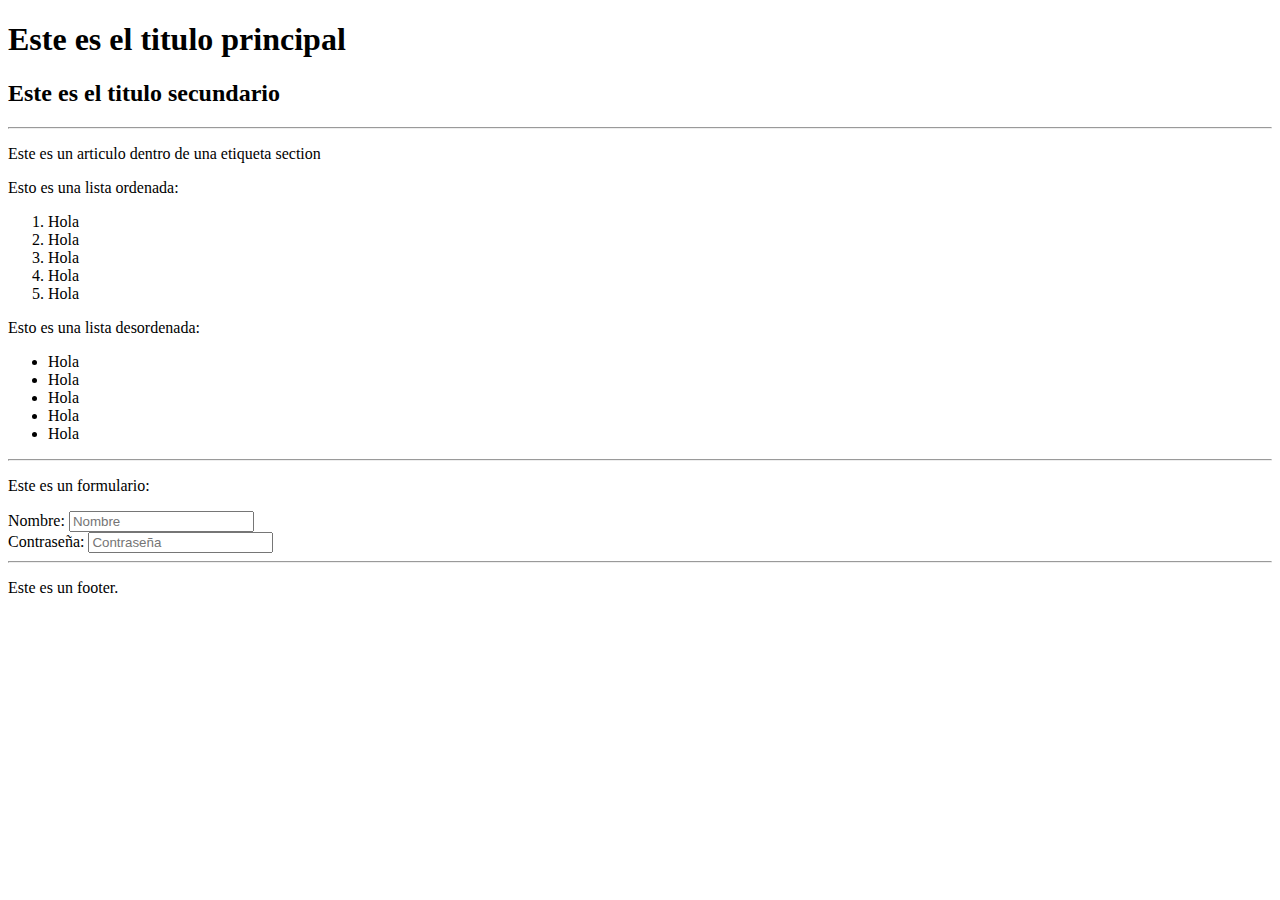
<file: C3 Resuelto/index.html>
<!DOCTYPE html>
<html lang="en">
<head>
    <meta charset="UTF-8">
    <meta name="viewport" content="width=device-width, initial-scale=1.0">
    <title>Primer Sitio Web</title>
</head>
<body>
    <header>
        <h1>Este es el titulo principal</h1>
    </header>

    <main>
        <h2>Este es el titulo secundario</h2>
        
        <hr/>
        
        <section>
            <article>
                <p>Este es un articulo dentro de una etiqueta section</p>
            </article>
            <article>
                <p>Esto es una lista ordenada:</p>
                <ol>
                    <li>Hola</li>
                    <li>Hola</li>
                    <li>Hola</li>
                    <li>Hola</li>
                    <li>Hola</li>
                </ol>
            </article>
            <article>
                <p>Esto es una lista desordenada:</p>
                <ul>
                    <li>Hola</li>
                    <li>Hola</li>
                    <li>Hola</li>
                    <li>Hola</li>
                    <li>Hola</li>
                </ul>
            </article>
        </section>
        
        <hr/>

        <section>
            <p>Este es un formulario:</p>
            <form>
                <div>
                    <label for="nombre">Nombre:</label>
                    <input type="text" name="nombre" placeholder="Nombre">
                </div>
                <div>
                    <label for="contraseña">Contraseña:</label>
                    <input type="password" name="contraseña" placeholder="Contraseña">
                </div>
            </form>
        </section>
    </main>
    
    <hr/>
    
    <footer>
        <p>Este es un footer.</p>
    </footer>

</body>
</html>
</file>
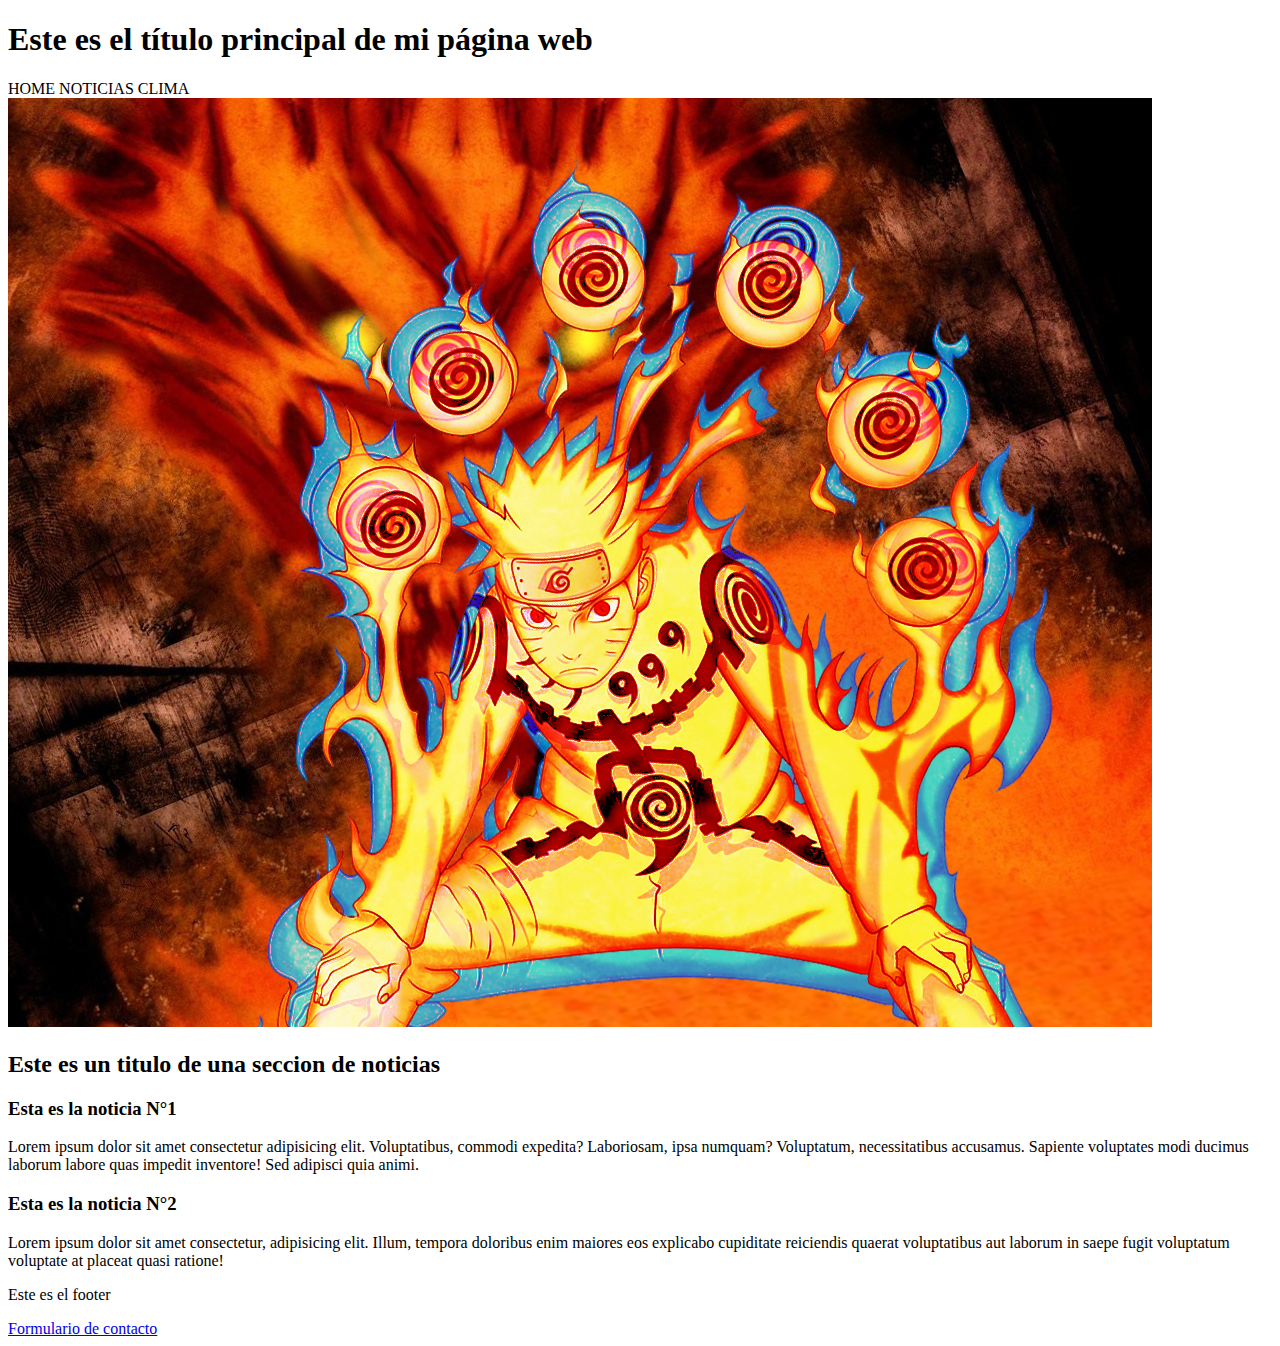
<file: C3/index.html>
<!DOCTYPE html>
<html lang="es">
<head>
    <meta charset="UTF-8">
    <meta name="viewport" content="width=device-width, initial-scale=1.0">
    <title>C3</title>
</head>
<body>
    <header>
        <h1>Este es el título principal de mi página web</h1>
        <span>HOME</span>
        <span>NOTICIAS</span>
        <span>CLIMA</span>
    </header>

    <main>
        <img src="/img/narutomodokurama.jpg" alt="Naruto modo Kurama">
        <section>
            <h2>Este es un titulo de una seccion de noticias</h2>
            <article>
                <h3>Esta es la noticia N°1</h3>
                <div>
                    <p>Lorem ipsum dolor sit amet consectetur adipisicing elit. Voluptatibus, commodi expedita? Laboriosam, ipsa numquam? Voluptatum, necessitatibus accusamus. Sapiente voluptates modi ducimus laborum labore quas impedit inventore! Sed adipisci quia animi.</p>
                </div>
            </article>
            <article>
                <h3>Esta es la noticia N°2</h3>
                <p>Lorem ipsum dolor sit amet consectetur, adipisicing elit. Illum, tempora doloribus enim maiores eos explicabo cupiditate reiciendis quaerat voluptatibus aut laborum in saepe fugit voluptatum voluptate at placeat quasi ratione!</p>
            </article>
        </section>
    </main>
    <footer>
        <p>Este es el footer</p>
        <a href="contacto.html">Formulario de contacto</a>
    </footer>
</body>
</html>
</file>
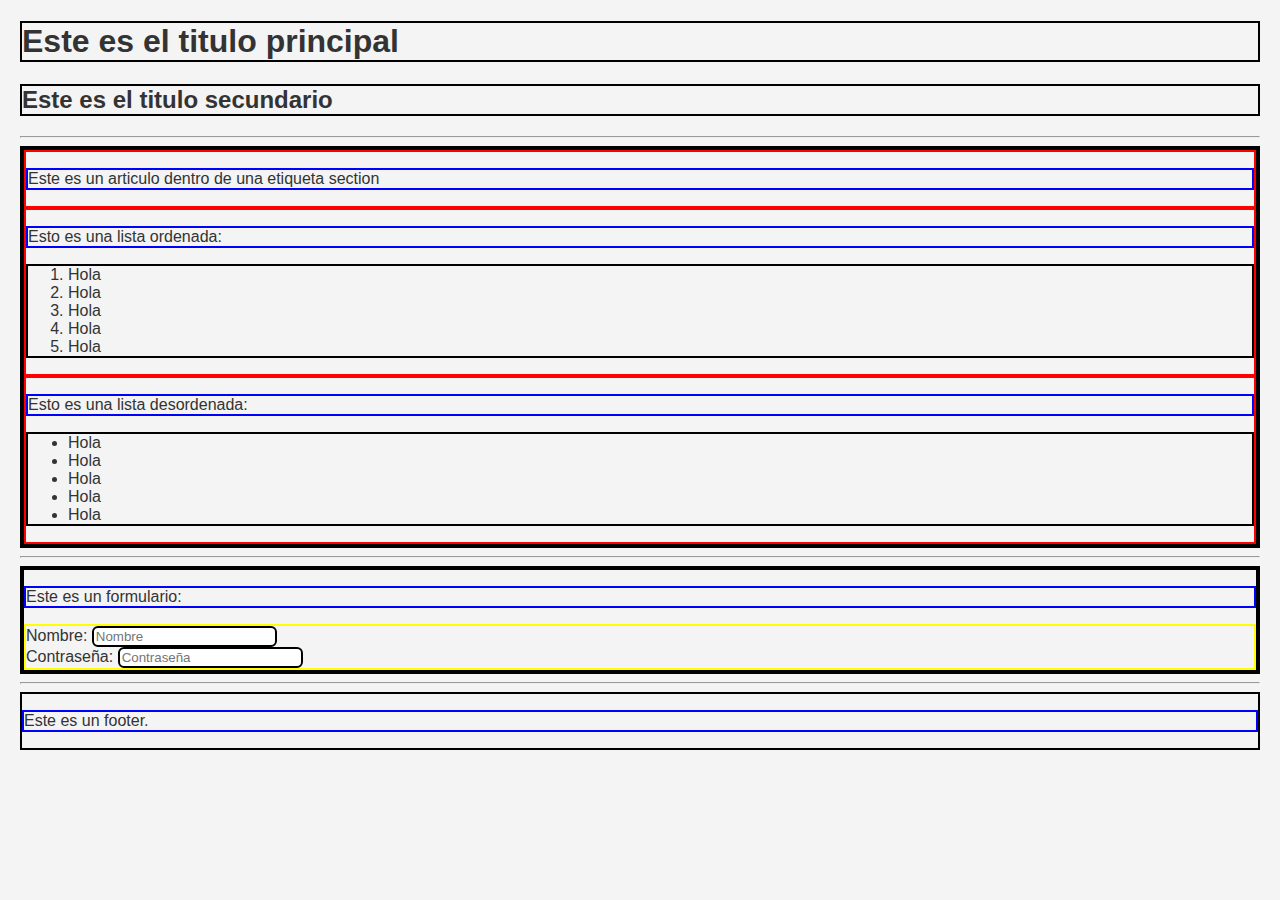
<file: C4 Resuelto/index.html>
<!DOCTYPE html>
<html lang="en">
<head>
    <meta charset="UTF-8">
    <meta name="viewport" content="width=device-width, initial-scale=1.0">
    <link rel="stylesheet" href="styles.css">
    <title>Primer Sitio Web</title>
</head>
<body>
    <header>
        <h1 class="titulos">Este es el titulo principal</h1>
    </header>

    <main>
        <h2 class="titulos">Este es el titulo secundario</h2>
        
        <hr/>
        
        <section>
            <article>
                <p>Este es un articulo dentro de una etiqueta section</p>
            </article>
            <article>
                <p>Esto es una lista ordenada:</p>
                <ol>
                    <li>Hola</li>
                    <li>Hola</li>
                    <li>Hola</li>
                    <li>Hola</li>
                    <li>Hola</li>
                </ol>
            </article>
            <article>
                <p>Esto es una lista desordenada:</p>
                <ul>
                    <li>Hola</li>
                    <li>Hola</li>
                    <li>Hola</li>
                    <li>Hola</li>
                    <li>Hola</li>
                </ul>
            </article>
        </section>
        
        <hr/>

        <section>
            <p>Este es un formulario:</p>
            <form>
                <div>
                    <label for="nombre">Nombre:</label>
                    <input type="text" name="nombre" placeholder="Nombre">
                </div>
                <div>
                    <label for="contraseña">Contraseña:</label>
                    <input type="password" name="contraseña" placeholder="Contraseña">
                </div>
            </form>
        </section>
    </main>
    
    <hr/>
    
    <footer>
        <p>Este es un footer.</p>
    </footer>

</body>
</html>
</file>
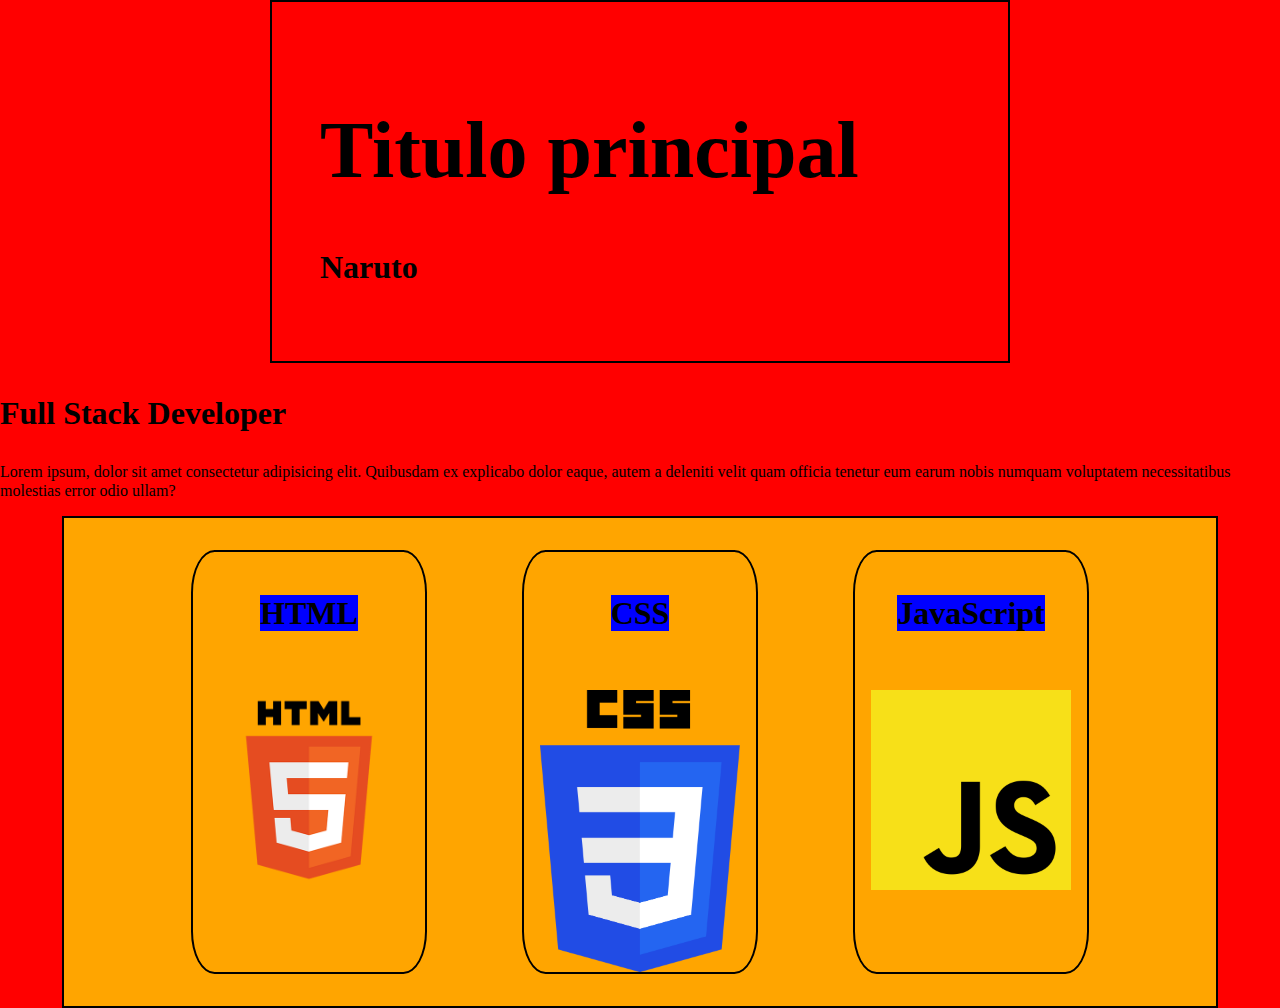
<file: C4/index.html>
<!DOCTYPE html>
<html lang="en">

<head>
    <meta charset="UTF-8">
    <meta name="viewport" content="width=device-width, initial-scale=1.0">
    <link rel="stylesheet" href="normalize.css">
    <link rel="stylesheet" href="styles.css">
    <title>C4</title>
</head>

<body>
    <header>
        <div id="titulos">
            <h1 class="titulo" id="tituloprincipal">Titulo principal</h1>
            <h2 class="titulo">Naruto</h2>
        </div>

    </header>
    <main>
        <article>
            <h3 class="titulo">Full Stack Developer</h3>
            <p>Lorem ipsum, dolor sit amet consectetur adipisicing elit. Quibusdam ex explicabo dolor eaque, autem a
                deleniti velit quam officia tenetur eum earum nobis numquam voluptatem necessitatibus molestias error
                odio ullam?</p>
        </article>

        <article>
            <div id="contenedor-tarjetas">
                <div class="tarjetas">
                    <h4 class="titulo">HTML</h4>
                    <img src="/img/HTML5logo.png" alt="html5 logo" class="logo">
                </div>
                <div class="tarjetas">
                    <h4 class="titulo">CSS</h4>
                    <img src="/img/CSS3logo.png" alt="css3 logo" class="logo">
                </div>
                <div class="tarjetas">
                    <h4 class="titulo">JavaScript</h4>
                    <img src="/img/JavaScriptlogo.png" alt="JavaScript logo" class="logo">
                </div>
            </div>
        </article>
    </main>
</body>

</html>
</file>
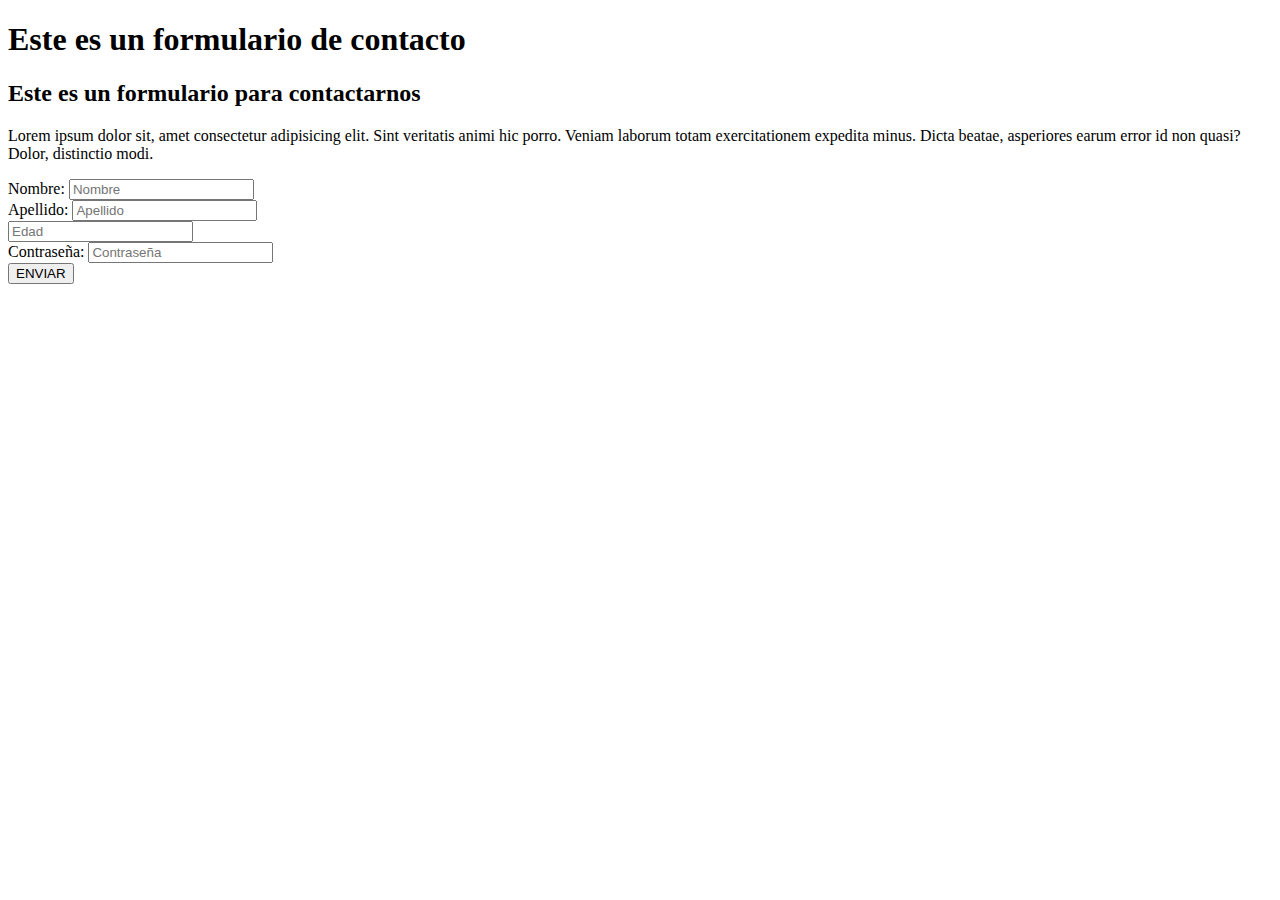
<file: C3/contacto.html>
<!DOCTYPE html>
<html lang="en">
<head>
    <meta charset="UTF-8">
    <meta name="viewport" content="width=device-width, initial-scale=1.0">
    <title>Contacto</title>
</head>
<body>
    <header>
        <h1>Este es un formulario de contacto</h1>
    </header>
    <main>
        <div>
            <h2>Este es un formulario para contactarnos</h2>
            <p>Lorem ipsum dolor sit, amet consectetur adipisicing elit. Sint veritatis animi hic porro. Veniam laborum totam exercitationem expedita minus. Dicta beatae, asperiores earum error id non quasi? Dolor, distinctio modi.</p>
        </div>

        <form> <!-- es importante ponerlo antes de un input -->
            <div>
                <label for="nombre">Nombre:</label> <!-- for sirve para indicar que este label pertenece al input llamado name="nombre" -->
                <input type="text" name="nombre" placeholder="Nombre">
            </div>
            <div>
                <label for="apellido">Apellido:</label>
                <input type="text" name="apellido" placeholder="Apellido">
            </div>
            <div>
                <input type="number" name="edad" placeholder="Edad">
            </div>
            <div>
                <label for="contraseña">Contraseña:</label>
                <input type="password" name="contraseña" placeholder="Contraseña">
            </div>
            <button>ENVIAR</button>
        </form>
    </main>
</body>
</html>
</file>
<file: C4 Resuelto/styles.css>
body {
    font-family: 'Arial', sans-serif;
    background-color: #f4f4f4;
    color: #333;
    margin: 20px;
}

.titulos {
    border: 2px solid black;
}

section {
    border: 4px solid black;
}

article {
    border: 2px solid red;
}

p {
    border: 2px solid blue;
}

ol, ul {
    border: 2px solid black;
}

footer {
    border: 2px solid black;
}

form {
    border: 2px solid yellow;
}

input {
    border: 2px solid black;
    border-radius: 6px;
}
</file>
<file: C4/styles.css>
body {
    background-color: red;
}

h4 {
    background-color: blue;
}

.titulo {
    font-size: 2em;
}

#tituloprincipal {
    font-size: 5em;
}

.logo {
    width: 200px;
}

#titulos {
    border: 2px solid black;
    /*viewport width = vw*/
    width: 50vw; /*significa que siempre usara el 50% del total de la pantalla donde este*/
    margin: auto;
    padding: 3em;
}

.tarjetas {
    border: 2px solid black;
    width: fit-content; /*se ajusta el ancho al tamaño que tenga el contenido*/
    padding: 0px 1em 0px 1em;
    border-radius: 10%;
    transition: 1s; /*tiempo que tarda en hacer la transicion en hover*/
    display: flex;
    flex-direction: column; /*coloca los elementos en columna, es decir uno abajo del otro*/
    gap: 1em; /*distancia entre un elemento y otro*/
    align-items: center; /*se centran los elementos*/
}

.tarjetas:hover {
    background-color: rgb(170, 24, 170);
}

#contenedor-tarjetas {
    background-color: orange;
    width: 85vw;
    margin: auto; /*centra el contenedor*/
    border: 2px solid black;
    padding: 2em;
    /*FLEXBOX*/
    display: flex;
    flex-direction: row; /*los posiciona uno al lado del otro*/
    justify-content: space-evenly;
}
</file>
